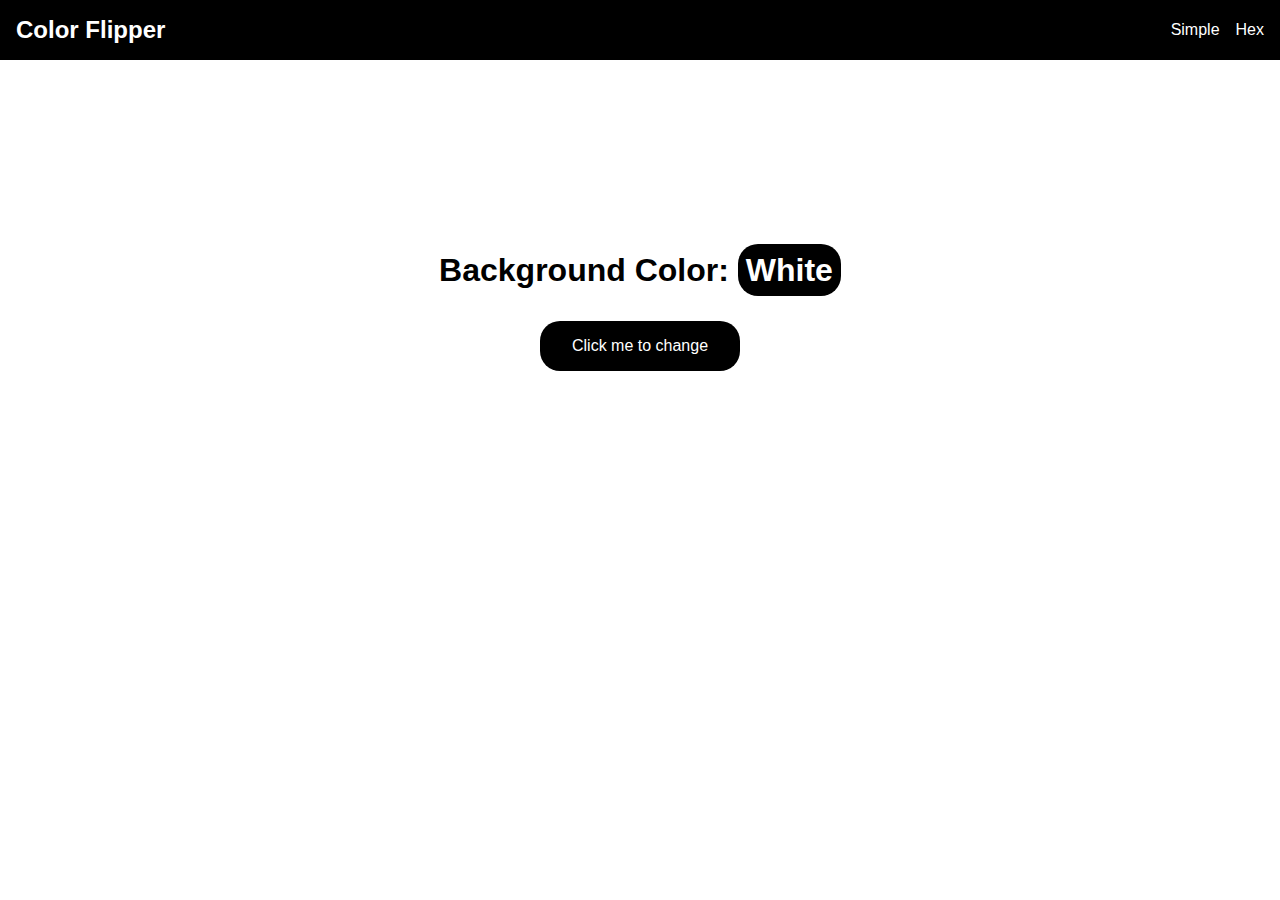
<file: HTML/index.html>
<!DOCTYPE html>
<html lang="en">
<head>
    <meta charset="UTF-8">
    <meta http-equiv="X-UA-Compatible" content="IE=edge">
    <meta name="viewport" content="width=device-width, initial-scale=1.0">
    <title>Color Flipper</title>

    <link rel="stylesheet" href="../styles.css">
</head>
<body>
    <nav>
        <h2>Color Flipper</h2>

        <div id="links">
            <a href="../HTML/index.html">Simple</a>
            <a href="../HTML/hex.html">Hex</a>
        </div>
    </nav>

    <div id="flipper">
        <h1>Background Color: <b id="color">White</b></h1>
        <button onclick="changeColor()">Click me to change</button>
    </div>

    <script src="../Javascript/index.js"></script>
</body>
</html>
</file>
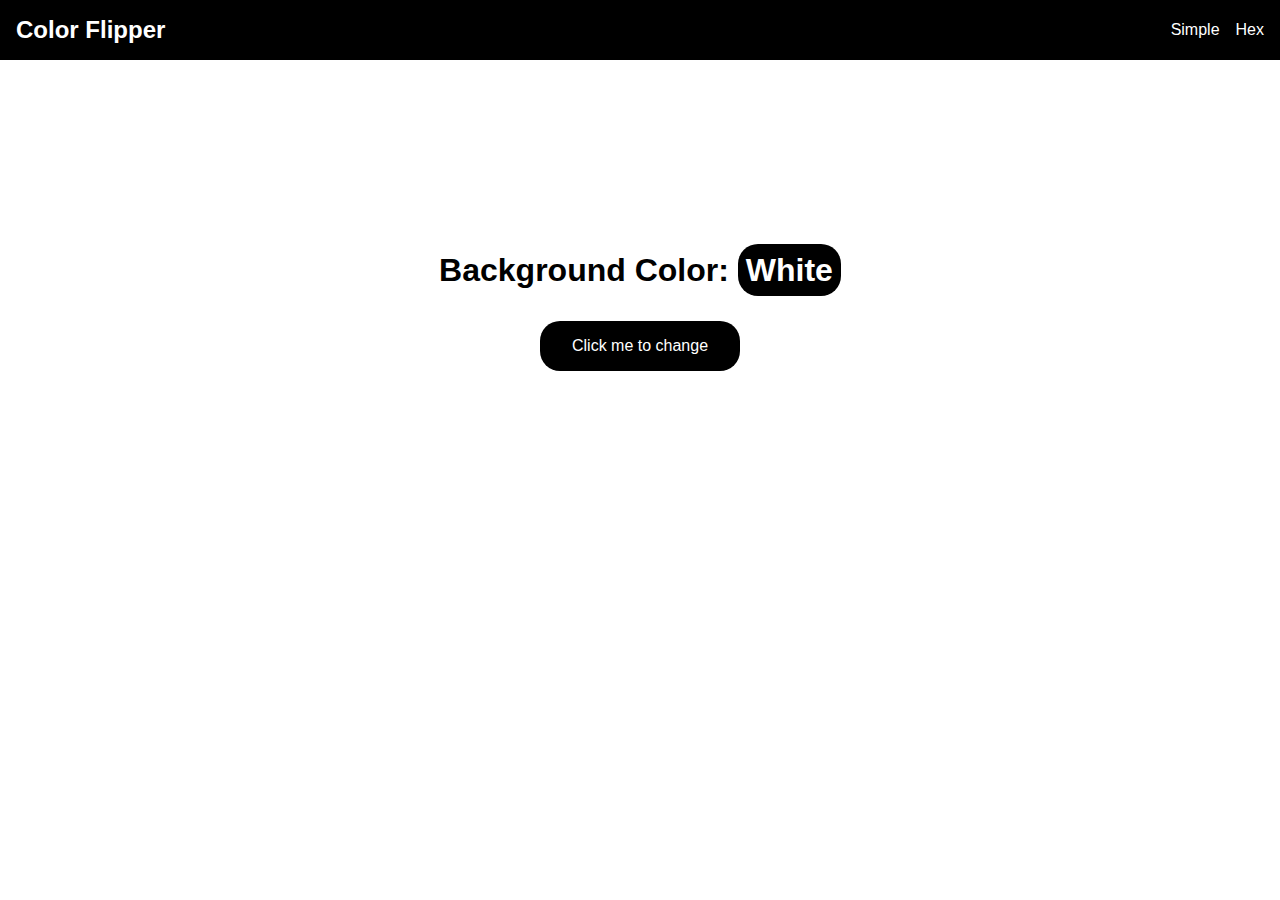
<file: HTML/hex.html>
<!DOCTYPE html>
<html lang="en">
<head>
    <meta charset="UTF-8">
    <meta http-equiv="X-UA-Compatible" content="IE=edge">
    <meta name="viewport" content="width=device-width, initial-scale=1.0">
    <title>Color Flipper</title>

    <link rel="stylesheet" href="../styles.css">
</head>
<body>
    <nav>
        <h2>Color Flipper</h2>

        <div id="links">
            <a href="../HTML/index.html">Simple</a>
            <a href="../HTML/hex.html">Hex</a>
        </div>
    </nav>

    <div id="flipper">
        <h1>Background Color: <b id="color">White</b></h1>
        <button onclick="changeColor()">Click me to change</button>
    </div>

    <script src="../Javascript/hex.js"></script>
</body>
</html>
</file>
<file: styles.css>
* {
    box-sizing: border-box;
    margin: 0;
    padding: 0;
    font-family: Arial, Helvetica, sans-serif;
}

nav {
    display: flex;
    justify-content: space-between;
    align-items: center;
    padding: 1rem;
    color: white;
    background-color: black;
}

#links {
    display: flex;
    gap: 1rem;
}

a {
    color: white;
    text-decoration: none;
}

#flipper {
    display: flex;
    flex-direction: column;
    align-items: center;
    margin-inline: auto;
    margin-top: 12rem;
    gap: 2rem;
}

#color {
    padding: .5rem;
    color: white;
    background-color: black;
    border-radius: 20px;
}

button {
    width: 200px;
    height: 50px;
    border-radius: 20px;
    border: 0;
    background-color: black;
    color: white;
    font-size: 16px;
    padding: .5rem;
}
</file>
